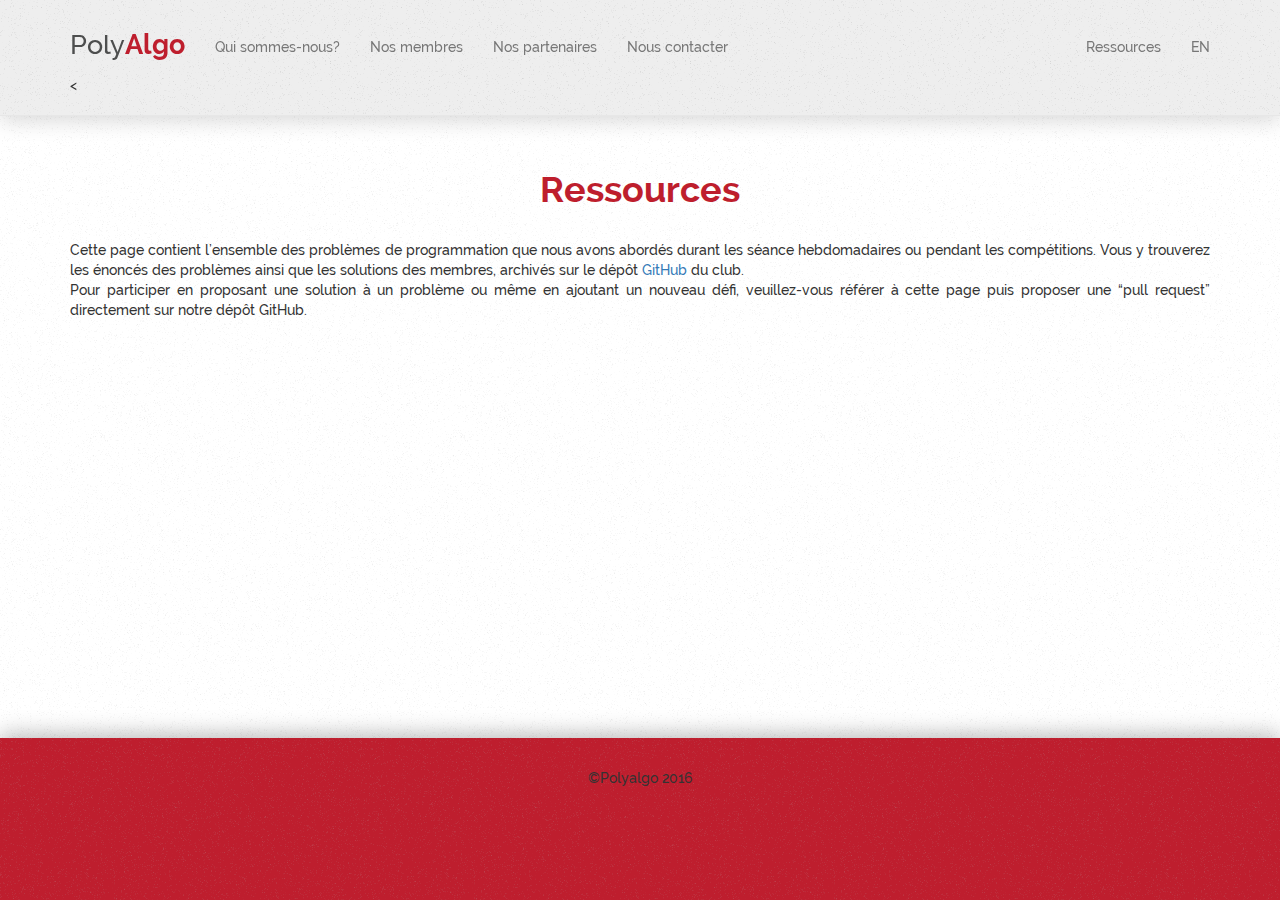
<file: algorithmes.html>
<!DOCTYPE html>
<html lang="fr">

<head>

    <meta charset="utf-8">
    <meta http-equiv="X-UA-Compatible" content="IE=edge">
    <meta name="viewport" content="width=device-width, initial-scale=1">
    <meta name="description" content="">
    <meta name="author" content="">

    <title>PolyAlgo</title>

    <link href="css/bootstrap.min.css" rel="stylesheet">
    <link href="css/scrolling-nav.css" rel="stylesheet">
	<script src="https://ajax.googleapis.com/ajax/libs/jquery/1.12.0/jquery.min.js"></script>
	<script src="./js/rotate-glyphs.js"></script>
    <!--[if lt IE 9]>
        <script src="https://oss.maxcdn.com/libs/html5shiv/3.7.0/html5shiv.js"></script>
        <script src="https://oss.maxcdn.com/libs/respond.js/1.4.2/respond.min.js"></script>
    <![endif]-->

</head>

<!-- The #page-top ID is part of the scrolling feature - the data-spy and data-target are part of the built-in Bootstrap scrollspy function -->

<body id="page-top" data-spy="scroll" data-target=".navbar-fixed-top">
    <!-- Navigation -->
    <nav class="navbar navbar-default navbar-fixed-top" role="navigation">
        <div class="container">
            <div class="navbar-header page-scroll">
                <button type="button" class="navbar-toggle" data-toggle="collapse" data-target=".navbar-ex1-collapse">
                    <span class="sr-only">Toggle navigation</span>
                    <span class="icon-bar"></span>
                    <span class="icon-bar"></span>
                    <span class="icon-bar"></span>
                </button>
                <a class="navbar-brand fr page-scroll" id="logo" href="./index.html?lang=efr#intro"><span id="logo-poly">Poly</span><b id="logo-algo">Algo</b></a>
                <a class="navbar-brand en page-scroll hide-lang" id="logo" href="./index.html?lang=en#intro"><span id="logo-poly">Poly</span><b id="logo-algo">Algo</b></a>
            </div>

            <!-- Collect the nav links, forms, and other content for toggling -->
            <div class="collapse navbar-collapse navbar-ex1-collapse">
                <ul class="nav navbar-nav">
                    <!-- Hidden li included to remove active class from about link when scrolled up past about section -->
                    <li class="hidden">
                        <a class="page-scroll" href="#intro"></a>
                    </li>
                    <li>
                        <a class="page-scroll fr" href="./index.html?lang=fr#intro">Qui sommes-nous?</a>
                        <a class="page-scroll en hide-lang" href="./index.html?lang=en#intro">Who are we?</a>
                    </li>
                    <li>
                        <a class="page-scroll fr" href="./index.html?lang=fr#membres">Nos membres</a>
                        <a class="page-scroll en hide-lang" href="./index.html?lang=en#membres">Our members</a>
                    </li>
                    <li>
                        <a class="page-scroll fr" href="./index.html?lang=fr#partenaires">Nos partenaires</a>
                        <a class="page-scroll en hide-lang" href="./index.html?lang=en#partenaires">Our partners</a>
                    </li>
                    <li>
                        <a class="page-scroll fr" href="./index.html#contacter">Nous contacter</a>
                        <a class="page-scroll en hide-lang" href="./index.html?lang=en#contacter">Contact us</a>
                    </li>
                </ul>
                <ul class="nav navbar-nav navbar-right">
                    <li>
                        <a href="./algorithmes.html?lang=fr" class="bouton-algorithmes fr">Ressources</a>
                        <a href="./algorithmes.html?lang=en" class="bouton-algorithmes en hide-lang">Resources</a>
                    </li>
                    <li>
                        <a href="./algorithmes.html?lang=en" id="bouton-anglais" class="bouton-algorithmes fr"><span >EN</span></a>
                        <a href="./algorithmes.html?lang=fr" id="bouton-francais" class="bouton-algorithmes en hide-lang"><span >FR</span></a>
                    </li>
                </ul>
            </div><
        </div>
    </nav>

    <!-- Algos Section -->
    <section id="algos" class="algos-section">
        <div id="competitions" class="container">
			<h1 class="fr">Ressources</h1>
            <h1 class="en hide-lang">Resources</h1>
			<p class="fr justified">Cette page contient l’ensemble des problèmes de programmation que nous avons abordés durant les séance hebdomadaires ou pendant les compétitions. Vous y trouverez les énoncés des problèmes ainsi que les solutions des membres, archivés sur le dépôt <a href="https://github.com/Aboisier/Polyalgo/tree/gh-pages/Documentation">GitHub</a> du club. <br>Pour participer en proposant une solution à un problème ou même en ajoutant un nouveau défi, veuillez-vous référer à cette page puis proposer une “pull request” directement sur notre dépôt GitHub.</p>
			<p class="en hide-lang justified">This page contains most of the problems that were presented during the weekly workshops or during the competitions. You will find the challenge and the solutions of some members archived on the <a href="https://github.com/Aboisier/Polyalgo/tree/gh-pages/Documentation">GitHub</a> reposotory of the club. <br>To participate by proposing a solution to a problem, or by adding a new challenge, please refer to this page and do a pull request directly on our Github repo.</p>
            <br>
        </div>
    </section>

    <!-- Footer -->
	<section id="footer" class="footer-section">
        <div class="container">
			<div class="row">
				<div class="col-lg-12">
					<p class="centered">©Polyalgo 2016</p>
					<a href="https://www.facebook.com/PolyAlgo/?fref=ts"><i class="fa fa-facebook-square fa-2x"></i></a>
					<a href="https://github.com/Aboisier/Polyalgo"><i class="fa fa-github-square fa-2x"></i></a>
					<a href="mailto:info@polyalgo.org" target="_top"><i class="fa fa-envelope-square fa-2x"></i></a>
				</div>
            </div>
        </div>
    </section>

    <!-- Scripts -->
    <script src="js/jquery.js"></script>
    <script src="js/bootstrap.min.js"></script>
    <script src="js/jquery.easing.min.js"></script>
    <script src="js/scrolling-nav.js"></script>
	<script src="js/gh-tools.js"></script>
</body>

</html>
</file>
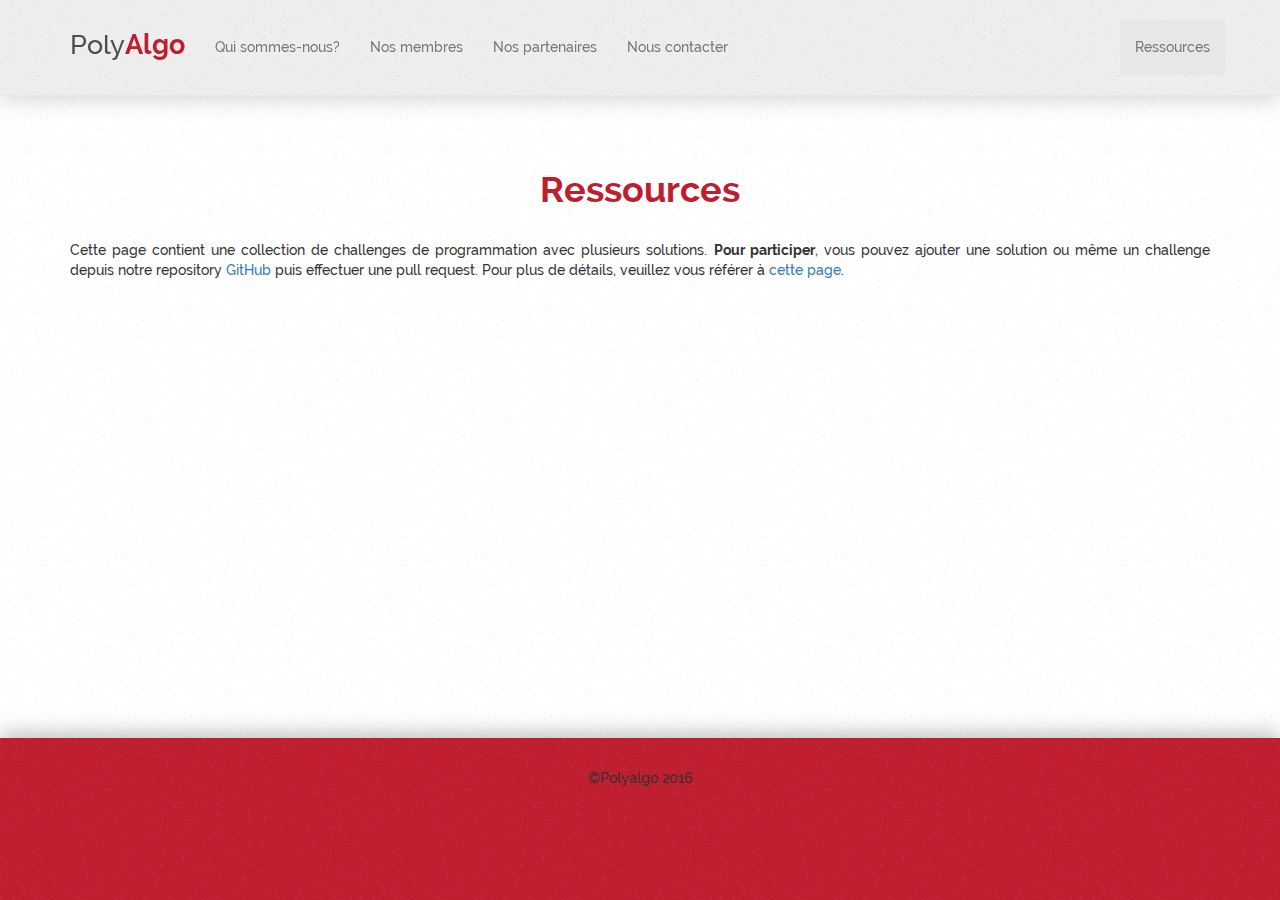
<file: ressources.html>
<!DOCTYPE html>
<html lang="fr">

<head>

    <meta charset="utf-8">
    <meta http-equiv="X-UA-Compatible" content="IE=edge">
    <meta name="viewport" content="width=device-width, initial-scale=1">
    <meta name="description" content="">
    <meta name="author" content="">

    <title>PolyAlgo</title>

    <link href="css/bootstrap.min.css" rel="stylesheet">
    <link href="css/scrolling-nav.css" rel="stylesheet">
	<script src="https://ajax.googleapis.com/ajax/libs/jquery/1.12.0/jquery.min.js"></script>
	<script src="./js/rotate-glyphs.js"></script>
    <!--[if lt IE 9]>
        <script src="https://oss.maxcdn.com/libs/html5shiv/3.7.0/html5shiv.js"></script>
        <script src="https://oss.maxcdn.com/libs/respond.js/1.4.2/respond.min.js"></script>
    <![endif]-->

</head>

<!-- The #page-top ID is part of the scrolling feature - the data-spy and data-target are part of the built-in Bootstrap scrollspy function -->

<body id="page-top" data-spy="scroll" data-target=".navbar-fixed-top">

    <!-- Navigation -->
    <nav class="navbar navbar-default navbar-fixed-top" role="navigation">
        <div class="container">
            <div class="navbar-header page-scroll">
                <button type="button" class="navbar-toggle" data-toggle="collapse" data-target=".navbar-ex1-collapse">
                    <span class="sr-only">Toggle navigation</span>
                    <span class="icon-bar"></span>
                    <span class="icon-bar"></span>
                    <span class="icon-bar"></span>
                </button>
                <a class="navbar-brand page-scroll" id="logo" href="./index.html#intro"><span id="logo-poly">Poly</span><b id="logo-algo">Algo</b></a>
            </div>

            <!-- Collect the nav links, forms, and other content for toggling -->
            <div class="collapse navbar-collapse navbar-ex1-collapse">
                <ul class="nav navbar-nav">
                    <!-- Hidden li included to remove active class from about link when scrolled up past about section -->
                    <li class="hidden">
                        <a class="page-scroll" href="#intro"></a>
                    </li>
					<li>
                        <a class="page-scroll" href="./index.html#intro">Qui sommes-nous?</a>
                    </li>
                    <li>
                        <a class="page-scroll" href="./index.html#membres">Nos membres</a>
                    </li>
					<li>
                        <a class="page-scroll" href="./index.html#partenaires">Nos partenaires</a>
                    </li>
                    <li>
                        <a class="page-scroll" href="./index.html#contacter">Nous contacter</a>
                    </li>
                </ul>
                
                 <ul class="nav navbar-nav navbar-right">
                    <li class="navbar-active">
                            <a href="./ressources.html"><span > Ressources</span></a>
                    </li>
                </ul>
            </div>
        </div>
    </nav>

    
    <!-- Algos Section -->
    <section id="algos" class="algos-section">
        <div id="competitions" class="container">
		<h1>Ressources</h1>
        <p class="justified">Cette page contient une collection de challenges de programmation avec plusieurs solutions. <strong>Pour participer</strong>, vous pouvez ajouter une solution ou même un challenge depuis notre repository <a href="https://github.com/Aboisier/Polyalgo/tree/gh-pages/Documentation">GitHub</a> puis effectuer une pull request. Pour plus de détails, veuillez vous référer à <a href="https://github.com/Aboisier/Polyalgo/blob/gh-pages/CONTRIBUTING.md">cette page</a>.</p>
        </div>
    </section>

	
	 <!-- Footer -->
	<section id="footer" class="footer-section">
        <div class="container">
			<div class="row">
				<div class="col-lg-12">
					<p class="centered">©Polyalgo 2016</p>
					<a href="https://www.facebook.com/PolyAlgo/?fref=ts"><i class="fa fa-facebook-square fa-2x"></i></a>
					<a href="https://github.com/Aboisier/Polyalgo"><i class="fa fa-github-square fa-2x"></i></a>
					<a href="mailto:info@polyalgo.org" target="_top"><i class="fa fa-envelope-square fa-2x"></i></a>
				</div>
            </div>
        </div>
    </section>
    
    <!-- Scripts -->
    <script src="js/jquery.js"></script>
    <script src="js/bootstrap.min.js"></script>
    <script src="js/jquery.easing.min.js"></script>
    <script src="js/scrolling-nav.js"></script>
	<script src="js/gh-tools.js"></script>
</body>

</html>
</file>
<file: css/scrolling-nav.css>
/*!
 * Start Bootstrap - Scrolling Nav HTML Template (http://startbootstrap.com)
 * Code licensed under the Apache License v2.0.
 * For details, see http://www.apache.org/licenses/LICENSE-2.0.
 */

/*---------------------------------- FONTS -------------------------------------*/
  @font-face {
    font-family: "Raleway";
    font-weight: normal;
	font-style: normal;
    src: url('../fonts/raleway-normal-normal.ttf');
}

 @font-face {
    font-family: "Raleway";
    font-weight: semibold;
	font-style: normal;
    src: url('../fonts/raleway-semibold-normal.ttf');
}

@font-face {
    font-family: "Raleway";
    font-weight: medium;
	font-style: normal;
    src: url('../fonts/raleway-medium-normal.ttf');
}

@font-face {
    font-family: "Raleway";
    font-weight: bold;
	font-style: normal;
    src: url('../fonts/raleway-bold-normal.ttf');
}

/*---- NAV ----*/
 nav
 {
    background-image: url('../images/grey-noise.png');
    box-shadow: 0px 5px 20px rgba(0,0,0,0.15);
 }

.navbar-active
{
    background-color: #e7e7e7;
}
/*---- LOGO ----*/
h1, h2, h3 { color: #BE1E2D; font-weight: bold; margin-bottom: 30px; }

p { font-weight: medium; }

#logo-poly { color: #4d4e4e; font-size: 20pt; font-weight: normal; }

#logo-algo { color: #BE1E2D; font-size: 20pt; }

/* PAGE DOC */

@keyframes rotate-expand {
    from {  -ms-transform: 		rotate(-90deg); /* IE 9 */
			-webkit-transform:  rotate(-90deg); /* Chrome, Safari, Opera */
			transform: 			rotate(-90deg); }
    to {  -ms-transform: 		rotate(0deg); /* IE 9 */
			-webkit-transform:  rotate(0deg); /* Chrome, Safari, Opera */
			transform: 			rotate(0deg); }
}

@keyframes rotate-collapse {
    from {  -ms-transform: 		rotate(0deg); /* IE 9 */
			-webkit-transform:  rotate(0deg); /* Chrome, Safari, Opera */
			transform: 			rotate(0deg); }
    to {  -ms-transform: 		rotate(-90deg); /* IE 9 */
			-webkit-transform:  rotate(-90deg); /* Chrome, Safari, Opera */
			transform: 			rotate(-90deg); }
}

.competition-name
{
	cursor: pointer;
	color: #4d4e4e;
	font-size: 16pt;
	font-weight: semibold;
	text-align: left;

}

.competition-name .glyphicon-chevron-down
{
	font-size: 11pt;
	font-weight: normal;
	color: #BE1E2D;
}

.challenge
{
	text-align: left;
	margin-left: 20px;
}

.rotate-collapse
{
	animation-name: rotate-collapse;
	animation-duration: 0.5s;
	animation-iteration-count: 1;
	animation-fill-mode: forwards;
}

.rotate-expand
{
	animation-name: rotate-expand;
	animation-duration: 0.5s;
	animation-iteration-count: 1;
	animation-fill-mode: forwards;
}

/*---- GÉNÉRAL ----*/
body { width: 100%; height: 100%; font-family: "Raleway", Helvetica, sans-serif; }

html { width: 100%; height: 100%; }

.fr { display: block; }

.en { display: block; }

.hide-lang { display: none !important; }

.needs-translation { color: red !important; }

.left      { text-align: left;    }

.justified { text-align: justify; }

.centered  { text-align: center;  }

.right     { text-align: right;   }

.form-group
{
    padding-top: 1%;
    padding-bottom : 2%;
}

.textarea
{
    padding-top: 1%;
    margin-bottom : 2%;
}

/* TODO: Trouver une couleur pour la sélection
::selection {
  background: rgba(255, 0, 0, 0.25);
}
::-moz-selection {
  background: rgba(190, 30, 45, 0.2);
}
*/

/*---- NOS MEMBRES ----*/
.photo-membre { width:  150px; height: 150px; }

.nom-membre
{
    font-weight: regular;
    font-size: 14pt;
    color: #BE1E2D;
    margin-top: 5px;
    margin-bottom: 7px;
}

.titre-membre { font-weight: regular; font-size: 12pt; margin-bottom: 4px; }

.diviseur-membre
{
    -moz-border-bottom-colors: none;
    -moz-border-image: none;
    -moz-border-left-colors: none;
    -moz-border-right-colors: none;
    -moz-border-top-colors: none;
    border-color: #BE1E2D;
    border-style: solid none;
    border-width: 1px 0;
    margin-top: 0;
    margin-left: auto;
    margin-right: auto;
    margin-bottom: 5px;
    width: 30%;
    text-align: center;
}

.membres-section .fa { color: #313131; }

.membres-section .fa:hover { cursor: pointer; color: #be1e2d; }

/*---- FOOTER ----*/
.fa { color: #313131; }

.fa:hover { cursor: pointer; color: #eee; }

/*---- SECTIONS ----*/

@media (min-width:767px) and (min-height:500px){
    .navbar {
        padding: 20px 0;
        -webkit-transition: background .5s ease-in-out,padding .5s ease-in-out;
        -moz-transition: background .5s ease-in-out,padding .5s ease-in-out;
        transition: background .5s ease-in-out,padding .5s ease-in-out;

    }

	.navbar img {
		-webkit-transition: height .5s ease-in-out, width .5s ease-in-out;
        -moz-transition: height .5s ease-in-out, width, .5s ease-in-out;
        transition: height .5s ease-in-out,width .5s ease-in-out;
		width: 130px;
		height: 32px;
		padding: 0;
	}

    .top-nav-collapse {
        padding: 0;
    }

	.navbar-nav li a {
		-webkit-transition: line-height .5s ease-in-out;
        -moz-transition: line-height .5s ease-in-out;
        transition: line-height .5s ease-in-out;
		line-height: 25px;
	}

	.top-nav-collapse li a {
		line-height: 26px;
	}

	.intro-section {
		height: 100%;
		padding-top: 150px;
		text-align: center;
		background-size: 100%;
		background: #fff;
        background-image: url('../images/white-noise.png');
	}

	.membres-section {
		height: 100%;
		padding-top: 75px;
		text-align: center;
		background: #eee;
        background-image: url('../images/grey-noise.png');
	}

	.partenaires-section {
		height: 100%;
		padding-top: 75px;
		text-align: center;
		background: #fff;
        background-image: url('../images/white-noise.png');
	}

    .logo-partenaire {
        padding-bottom: 1em;
        width: 320px;
    }

	.contacter-section {
		min-height: 82%;
		padding-top: 75px;
		text-align: center;
        height: 82%;
		background: #eee;
        background-image: url('../images/grey-noise.png');
	}

	.algos-section {
		min-height: 82%;
		padding-top: 150px;
		text-align: center;
		background-size: 100%;
		background: #fff;
        background-image: url('../images/white-noise.png');
	}

	.footer-section {
		padding-top: 30px;;
		padding-bottom: 30px;
		text-align: center;
		background: #fff;
        background-image: url('../images/red-noise.png');
        box-shadow: 0px -5px 20px rgba(0,0,0,0.25);
        height: 18%;
	}
}

@media (max-width:767px), (max-height:500px) {
	.navbar img {
		width: 130px;
		height: 32px;
		padding: 0;
        background-image: url('../images/grey-noise.png');
	}

	.intro-section {
		padding-top: 50px;
		padding-bottom: 50px;
		text-align: center;
		background: #fff;
        background-image: url('../images/white-noise.png');
	}

	.membres-section {
		padding-top: 50px;
		padding-bottom: 50px;
		text-align: center;
		background: #eee;
        background-image: url('../images/grey-noise.png');
	}

	.partenaires-section {
		padding-top: 50px;
		padding-bottom: 50px;
		text-align: center;
		background: #fff;
        background-image: url('../images/white-noise.png');
	}

	.contacter-section {
		padding-top: 50px;
		padding-bottom: 50px;
		text-align: center;
		background: #eee;
        background-image: url('../images/grey-noise.png');
	}

	.algos-section {
		min-height: 100%;
		padding-top: 50px;
		padding-bottom: 50px;
		text-align: center;
		background: #fff;
        	background-image: url('../images/white-noise.png');
	}

	.footer-section {
		padding-top: 50px;
		padding-bottom: 50px;
		text-align: center;
		background: #fff;
        	background-image: url('../images/red-noise.png');
        	box-shadow: 0px -5px 20px rgba(0,0,0,0.25);
	}
}
</file>
